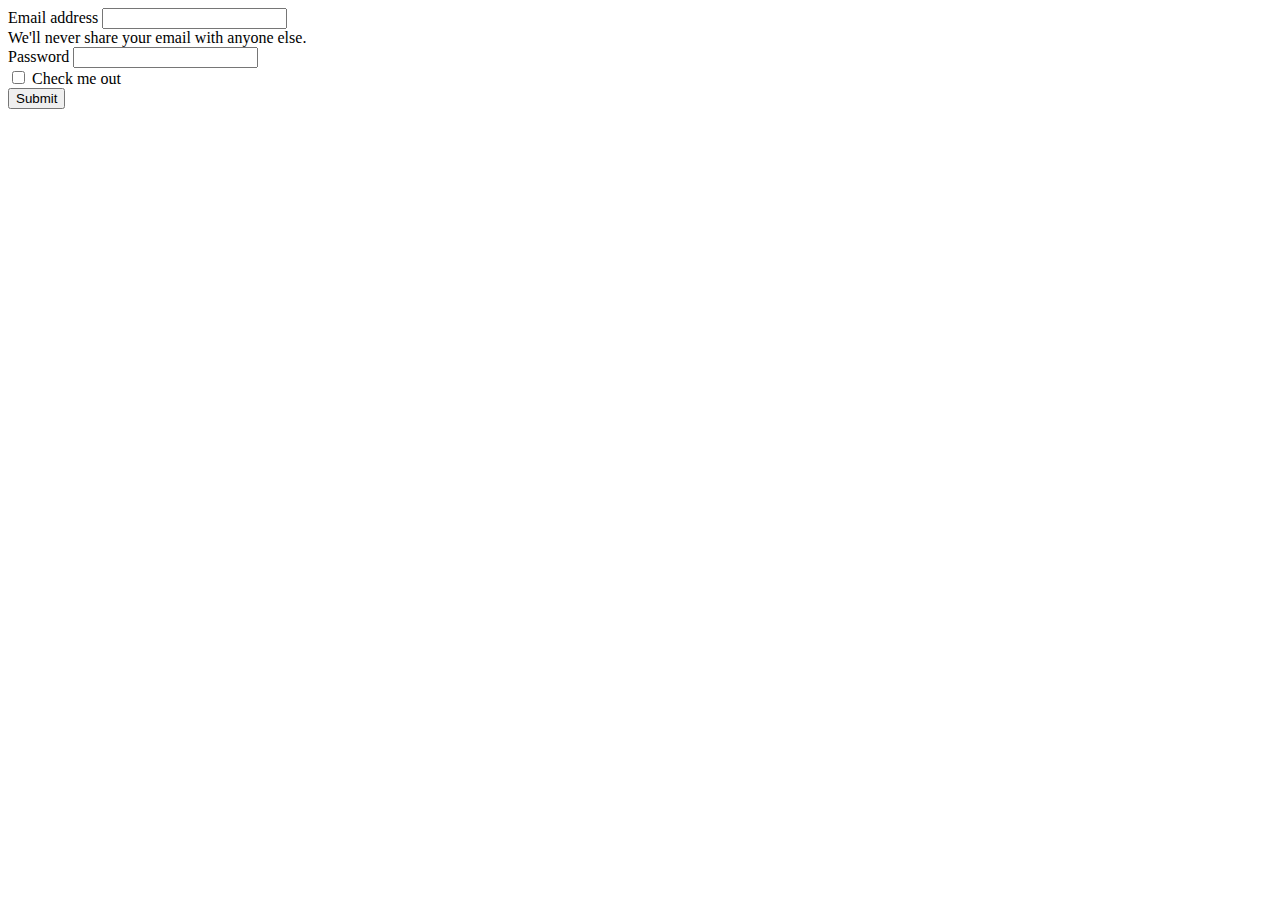
<file: machine learning/House price/templates/index.html>
<html lang="en">
  <head>
    <meta charset="UTF-8" />
    <meta name="viewport" content="width=device-width, initial-scale=1.0" />
    <title>Document</title>
  </head>
  <body>
    <form>
      <div class="mb-3">
        <label for="exampleInputEmail1" class="form-label">Email address</label>
        <input
          type="email"
          class="form-control"
          id="exampleInputEmail1"
          aria-describedby="emailHelp"
        />
        <div id="emailHelp" class="form-text">
          We'll never share your email with anyone else.
        </div>
      </div>
      <div class="mb-3">
        <label for="exampleInputPassword1" class="form-label">Password</label>
        <input
          type="password"
          class="form-control"
          id="exampleInputPassword1"
        />
      </div>
      <div class="mb-3 form-check">
        <input type="checkbox" class="form-check-input" id="exampleCheck1" />
        <label class="form-check-label" for="exampleCheck1">Check me out</label>
      </div>
      <button type="submit" class="btn btn-primary">Submit</button>
    </form>
  </body>
</html>
</file>
